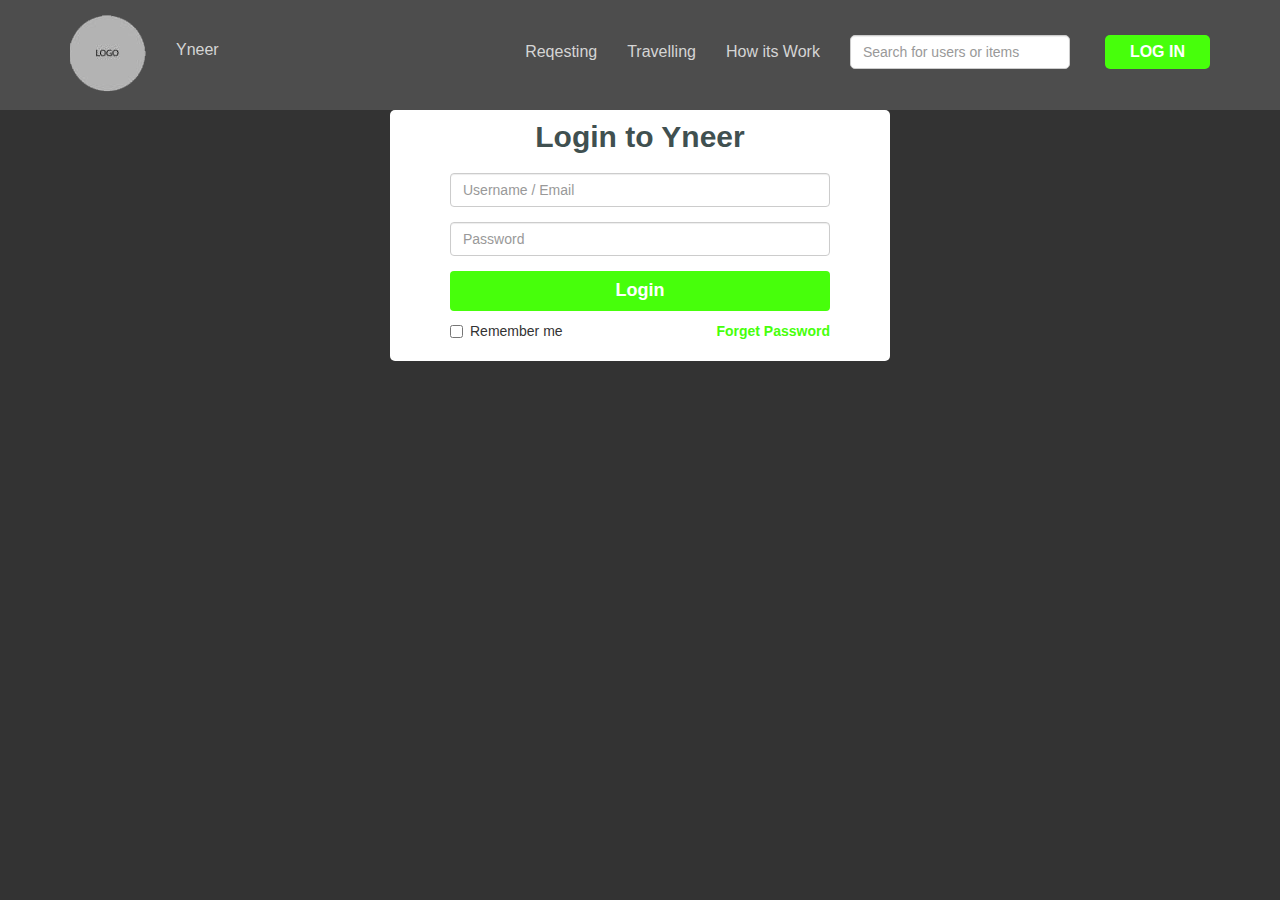
<file: login.html>
<!doctype html>
<html lang="en">
  <head>
    <!-- Required meta tags -->
    <meta charset="utf-8">
    <meta name="viewport" content="width=device-width, initial-scale=1, shrink-to-fit=no">


    <!-- Latest compiled and minified CSS -->
    <link href="css/bootstrap.min.css" rel="stylesheet">
    <link rel="stylesheet" href="css/style.css">
    <link href="https://fonts.googleapis.com/css?family=Roboto:300,300i,400,400i,500,500i,700" rel="stylesheet">
    <title>Login</title>
  </head>
  <body class="grey-bg">
  <header class="main-header">
    <div class="container">
      <nav class="navbar navbar-default" role="navigation">
        <!-- Brand and toggle get grouped for better mobile display -->
        <div class="navbar-header">
          <button type="button" class="navbar-toggle" data-toggle="collapse" data-target="#bs-example-navbar-collapse-1">
            <span class="sr-only">Toggle navigation</span>
            <span class="icon-bar"></span>
            <span class="icon-bar"></span>
            <span class="icon-bar"></span>
          </button>

          <a class="navbar-brand" href="#">Yneer</a>
          <img class="custom-logo" src="images/logo.png">
        </div>

        <!-- Collect the nav links, forms, and other content for toggling -->
        <div class="collapse navbar-collapse" id="bs-example-navbar-collapse-1">
        <ul class="nav navbar-nav navbar-right">
            <li class="active"><a href="#">Reqesting</a></li>
            <li><a href="#">Travelling</a></li>
            <li><a href="#">How its Work</a></li>
            <li>
              <form class="navbar-form" role="search">
                <div class="input-group">
                  <input type="text" class="form-control" placeholder="Search for users or items" name="q">
                  
                </div>
              </form>
            </li>
            <li><a href="#" class="yneer-login">Log In</a></li>
          </ul>
          
        </div><!-- /.navbar-collapse -->
      </nav>
    </div>
  </header>

  <section class="login">
    <div class="container">
      <div class="row">
        <div class="col-sm-12">
          <div class="login-widget">
            <div class="inner-login">
              <h2>Login to Yneer</h2>
               <form action="/action_page.php">
                  <div class="form-group">
                  
                    <input type="email" class="form-control" id="email" placeholder="Username / Email">
                  </div>
                  <div class="form-group">
                    
                    <input type="password" class="form-control" id="pwd" placeholder="Password">
                  </div>
                  
                  <input type="submit" class="btn login-button" value="login">
                  <div class="row">
                    <div class="col-md-6">
                      <div class="checkbox">
                        <label><input type="checkbox"> Remember me</label>
                      </div>
                    </div>
                    <div class="col-md-6">
                      <div class="forget">
                        <a href="#">Forget Password</a>
                      </div>
                    </div>
                  </div>
                  
                  
                </form> 
            </div>
          </div>
        </div>
      </div>
    </div>
  </section>


    <!-- Optional JavaScript -->
    <!-- jQuery first, then Popper.js, then Bootstrap JS -->
    <script src="https://ajax.googleapis.com/ajax/libs/jquery/1.12.4/jquery.min.js"></script>
    <!-- Include all compiled plugins (below), or include individual files as needed -->
    <script src="js/bootstrap.min.js"></script>
  </body>
</html>
</file>
<file: css/style.css>
body{
	padding: 0;
	margin: 0;
}
.main-header .navbar-brand {
    display: inline-block;
    float: none;
    margin-top: 10px;
    color: #d5d5d5;
     font-size: 16px;
      padding-left: 30px;
}
.main-header .navbar-brand:hover {
    color: #d5d5d5;
}
.main-header .navbar-default {
    background-color: transparent;
    border: medium none;
    border-radius: 0;
    margin-bottom: 0;
}
.custom-logo {
    float: left;
}
.main-header {
    background: #4d4d4d none repeat scroll 0 0;
    padding-bottom: 15px;
    padding-top: 15px;
}
.main-header .navbar-nav li.active a {
    background: transparent none repeat scroll 0 0 !important;
    color: #d5d5d5 !important;
}
.main-header .navbar-nav li a{
    color: #d5d5d5;
    padding: 7px 15px;
     font-size: 16px;
}
.main-header .navbar-nav li a:hover {
    color: #d5d5d5;
}
.main-header .navbar-nav {
    margin-top: 20px;
}
.main-header .navbar-form {
    margin: 0;
}
.main-header .yneer-login {
    background: #47ff0b none repeat scroll 0 0;
    border-radius: 5px;
    color: #fff !important;
    font-weight: bold;
    margin-left: 20px;
    padding: 7px 25px !important;
    text-transform: uppercase;
}
.main-header .navbar-form input {
    border-radius: 5px !important;
}
.landing-inner {
    text-align: center;
     color: #fff;
     padding-top: 70px;
}
.landing-main {
    background-attachment: scroll;
    background-clip: border-box;
    background-color: #4d4d4d;
    background-image: none;
    background-origin: padding-box;
    background-repeat: no-repeat;
    background-size: cover;
    bottom: 0;
    left: 0;
    position: fixed;
    right: 0;
    top: 100px;
}
.landing-inner h2 {
    font-size: 60px;
}
.landing-inner p {
    font-size: 20px;
    margin: 0;
    padding-bottom: 60px;
    padding-top: 50px;
}
.sign-up a {
    background: #47ff0b none repeat scroll 0 0;
    border-radius: 5px;
    color: #fff;
    border: 3px solid #47ff0b ;
    display: inline-block;
    font-size: 30px;
    width: 270px;
     padding: 20px 0;
    text-transform: uppercase;
}
.virtual-tour a {
    border-radius: 5px;
    color: #fff;
    border: 3px solid #fff ;
    display: inline-block;
    font-size: 30px;
    width: 270px;
     padding: 20px 0;
    text-transform: uppercase;
}
.virtual-tour a:hover, .sign-up a:hover{
	text-decoration: none;
}
.landing-buttons {
    display: block;
    margin: 0 auto;
    max-width: 680px;
    width: 100%;
}
.grey-bg {
    background: #333333 none repeat scroll 0 0;
}
.login-widget {
    background: #fff none repeat scroll 0 0;
    border-radius: 5px;
    display: block;
    margin: 0 auto;
    max-width: 500px;
    padding: 10px 60px;
    text-align: center;
    width: 100%;
}
.inner-login h2 {
    color: #405050;
    font-weight: bold;
    margin: 0;
    padding-bottom: 20px;
}
.btn.login-button {
    background: #47ff0b none repeat scroll 0 0;
    color: #fff;
    font-size: 18px;
    font-weight: bold;
    text-transform: capitalize;
    width: 100%;
}
.inner-login .checkbox {
    text-align: left;
}
.inner-login .forget {
    text-align: right;
}
.forget a {
    color: #47ff0b;
    display: inline-block;
    font-weight: bold;
    margin-top: 10px;
}
.forget a:hover {
   text-decoration: none;
}
.main-header .yneer-login:hover, .main-header .yneer-login:focus {
    background: #47ff0b none repeat scroll 0 0 !important;
}
.main-header .navbar-form {
    width: 250px;
}
.main-header .navbar-form .input-group {
    width: 100%;
}
#login .modal-dialog, #signup .modal-dialog {
    margin: 120px auto 30px;
    max-width: 500px;
    width: 100%;
}
.or p {
    background: #fff none repeat scroll 0 0;
    display: inline-block;
    font-size: 16px;
    font-weight: bold;
    margin: 0 auto;
    padding: 10px 20px;
    text-align: center;
}
.or {
    background: rgba(0, 0, 0, 0) url("../images/line-bg.jpg") repeat-x scroll center center;
}
.facebook-button i, .google-button i {
    color: #fff;
    font-size: 30px;
    left: 0;
    padding: 7px;
    position: absolute;
}

.facebook-button a, .google-button a {
    color: #fff;
    display: inline-block;
    font-size: 16px;
    font-weight: bold;
    padding-bottom: 10px;
    padding-top: 10px;
}
.facebook-button a:hover, .google-button a:hover {
    text-decoration: none;
}
.facebook-button {
    background: #2048de none repeat scroll 0 0;
    border-radius: 5px;
    color: #fff;
    margin-bottom: 15px;
    margin-top: 10px;
    position: relative;
}
.google-button {
    background: #F91C21 none repeat scroll 0 0;
    border-radius: 5px;
    color: #fff;
    position: relative;
}
.register-yet {
    margin-top: 15px;
}
.register-yet p{
	color: #404C4A;
}
.register-yet a{
	color: #47ff0b;
	font-weight: bold;
}
.register-yet a:hover{
	text-decoration: none;
}
.landing-page {
    text-align: center;
}
.landing-page h2 {
    font-size: 40px;
    font-weight: bold;
    margin-bottom: 70px;
    margin-top: 70px;
}
.request-image img {
    width: 100%;
}
.request-para p {
    color: #434343;
    font-size: 16px;
    font-weight: bold;
    padding-top: 15px;
}
.request-widget.custom-padding {
    padding-left: 35px;
    padding-right: 35px;
   
}
.request-widget.custom-padding.arrow {
    position: relative;
}
.request-widget.custom-padding.arrow::after {
    background: transparent url("../images/arrow.png") no-repeat scroll 0 0;
    content: "";
    height: 70px;
    position: absolute;
    right: -55px;
    top: 70px;
    width: 80px;
}
.post-question {
    float: right;
}
.post-question a {
    background: #46fe14 none repeat scroll 0 0;
    border: 3px solid #46fe14;
    border-radius: 5px;
    color: #fff;
    display: inline-block;
    font-size: 24px;
    padding: 20px 0;
    width: 220px;
}

.watch-video {
    float: left;
}
.watch-video a {
    background: #fff none repeat scroll 0 0;
    border: 3px solid #46fe14;
    border-radius: 5px;
    color: #46fe14;
    display: inline-block;
    font-size: 24px;
    padding: 20px 0;
    width: 220px;
}
.post-question a:hover, .watch-video a:hover, .post-question a:focus, .watch-video a:focus {
    text-decoration: none;
}
.landing-page .landing-buttons {
    margin-top: 50px;
}
</file>
